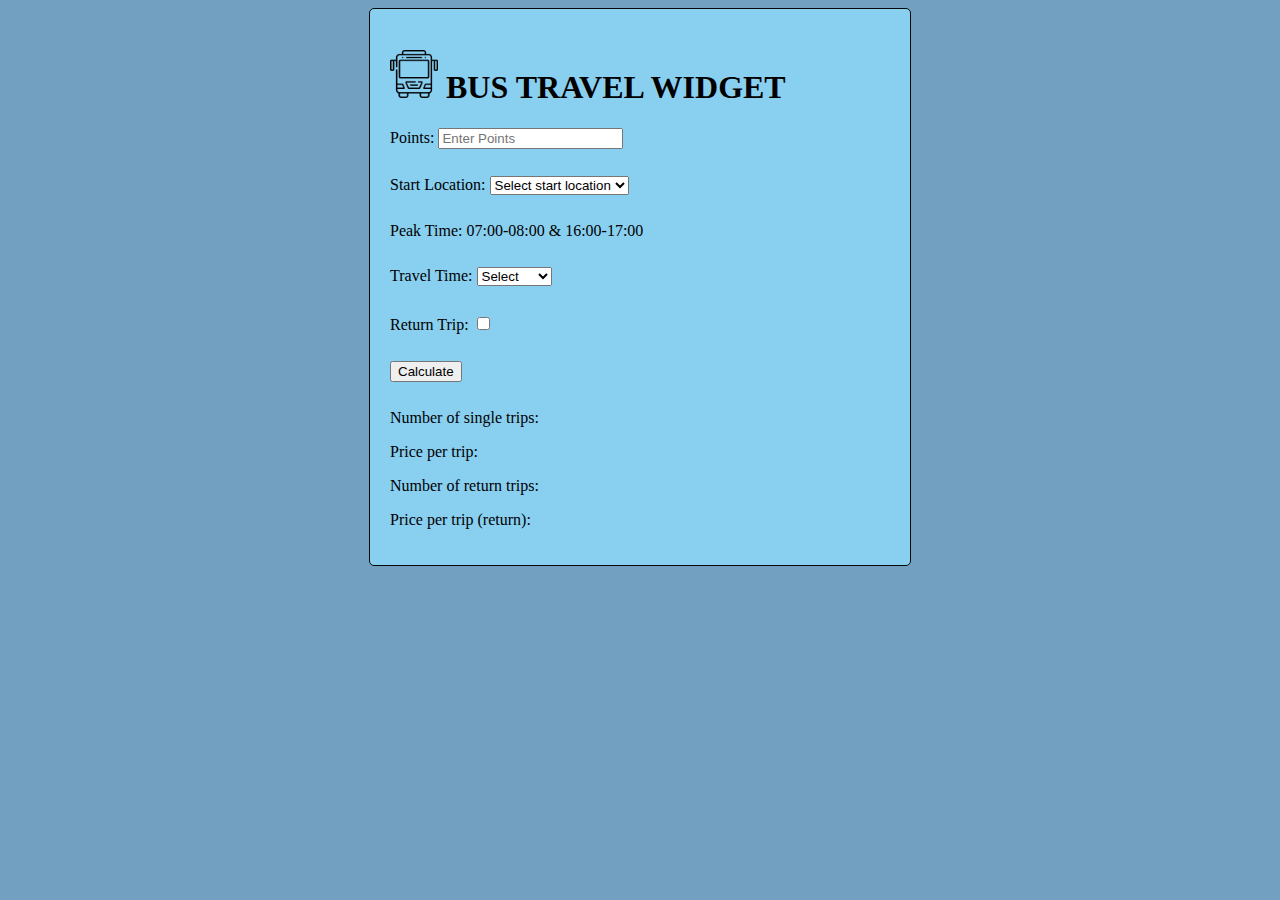
<file: index.html>
<!DOCTYPE html>
<html lang="en">

<head>
    <meta charset="UTF-8">
    <meta http-equiv="X-UA-Compatible" content="IE=edge">
    <meta name="viewport" content="width=device-width, initial-scale=1.0">
    <title>Bus Travel Widget</title>

    <link rel="stylesheet" href="style.css">

</head>

<body>
    <div class="widget-box"> 
        <h1> <img src="3124381.png" style="height: 1.5em;"> BUS TRAVEL WIDGET</h1>

        <div class="widget">
            <label for="points">Points:</label>
            <input type="number" id="points" placeholder="Enter Points">
        </div>

        <div class="widget">
            <label for="destination">Start Location:</label>
            <select id="destination">
                <option value="Select start location">Select start location</option>
                <option value="khayelitsha">Khayelitsha</option>
                <option value="dunoon">Dunoon</option>
                <option value="mitchells_plain">Mitchells Plain</option>
            </select>
        </div>

        <div class="widget">
            <label for="travel-time">Peak Time: 07:00-08:00 & 16:00-17:00</label>
        </div>

        <div class="widget">
            <label for="travel-time">Travel Time:</label>
            <select id="travel-time">
                <option value="select">Select</option>
                <option value="peak">Peak</option>
                <option value="off-peak">Off-Peak</option>
            </select>
        </div>

        <div class="widget">
            <label for="return-trip">Return Trip:</label>
            <input type="checkbox" id="return-trip">
        </div>

        <div class="widget">
            <button id="calculate">Calculate</button>
        </div>

        <div id="result">
            <p>Number of single trips:<span id="total-trips"></span></p>
            <p>Price per trip: <span id="cost-per-trip"></span></p>
            <p>Number of return trips: <span id="return-trips"></span></p>
            <p>Price per trip (return):<span id="cost-per-return"></span></p>
            <!-- <p>Price for a trip based on travel time: <span id="price"></span></p> -->
        </div>

    <!-- </div> -->

    <script src="bus-travel.js"></script>
    <script src="bus-travel.dom.js"></script>

</body>

</html>
</file>
<file: style.css>
body{
    background-color: #72A0C1;
}
  .widget {
    margin-bottom: 1.7em;
  }
 .widget-box{
    max-width: 500px;
    margin: 0 auto;
    padding: 20px;
    background-color: #89CFF0;
    border: 1px solid #080808;
    border-radius: 5px;
 }
</file>
